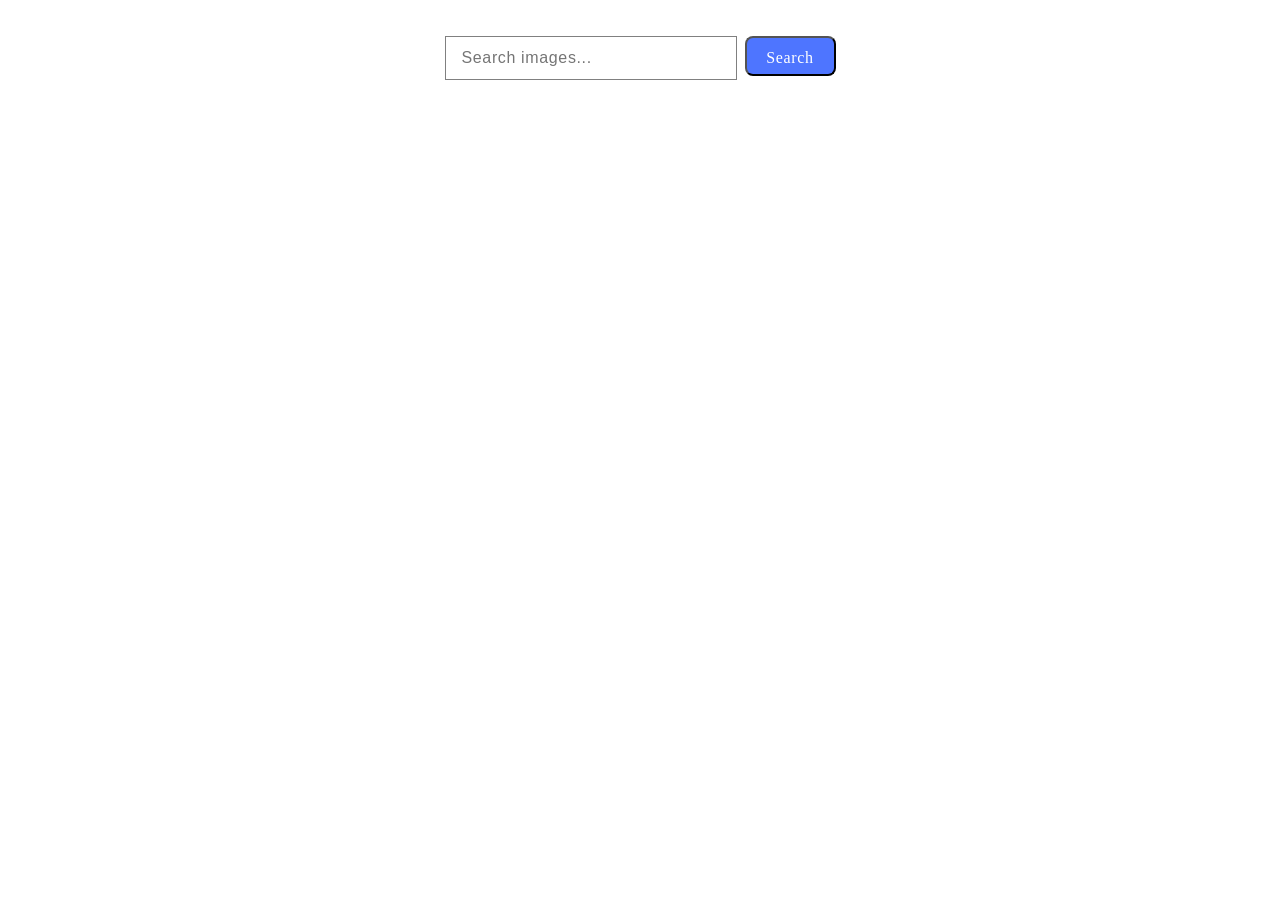
<file: src/index.html>
<!doctype html>
<html lang="en">
  <head>
    <meta charset="UTF-8" />
    <link rel="icon" type="image/svg+xml" href="/favicon.svg" />
    <meta name="viewport" content="width=device-width, initial-scale=1.0" />
    <title>Vanilla App Template</title>
    <link rel="stylesheet" href="./css/styles.css" />
  </head>
  <body>
    <form class="form">
      <input
        type="text"
        name="search-text"
        placeholder="Search images..."
        required
      />
      <button type="submit">Search</button>
    </form>

    <span class="loader"></span>

    <ul class="gallery"></ul>
    <script type="module" src="./main.js"></script>
  </body>
</html>
</file>
<file: src/css/styles.css>
.form {
    display: flex;
    justify-content: center;
    width: auto;
    height: 40px;
    gap: 8px;
    margin: 36px auto;
}
input/*[name="search-text"]*/ {
    width: 272px;
    height: 40px;
    border: 1px solid #808080;
    outline: none;
    font-weight: 400;
    font-size: 16px;
    line-height: 1.5;
    letter-spacing: 0.04em;
    color: #808080;
    padding-left: 16px;
}
input:hover {
    border: 1px solid #000000;
}
input:focus {
    border: 1px solid #4E75FF;
    outline: none;
} 
button {
    border-radius: 8px;
        padding: 8px 16px;
        width: 91px;
        height: 40px;
        background-color: #4e75ff;
        font-family: var(--font-family);
            font-weight: 500;
            font-size: 16px;
            line-height: 1.5;
            letter-spacing: 0.04em;
            color: #fff
}
button:hover {
    background-color: #6c8cff;
}
.gallery {
    display: flex;
    flex-wrap: wrap;
    gap: 24px;
    justify-content: center;
    list-style: none;
    padding: 0;
    margin: 0 auto;
    max-width: 1128px;
}

.gallery-item {
    width: 358px;
    height: 200px;
    border: 1px solid #8b8b8b;
    overflow: hidden;
}
.gallery-image {
    display: block;
    width: 100%;
    height: 152px;
    object-fit: cover;
}

.info {
    display: flex;
    justify-content: space-around;
    padding: 4px 0;
    background-color: #fff;
    width: 100%;
    height: 48px;
}

.info-item {
    display: flex;
    flex-direction: column;
    align-items: center;
    font-family: "Montserrat", sans-serif;
    font-size: 12px;
    line-height: 1.5;
    font-weight: 400;
    letter-spacing: 0.04em;
    color: #2E2F42;
   }
.info-item b {
    font-weight: 600;
    color: #2E2F42;
}
</file>
